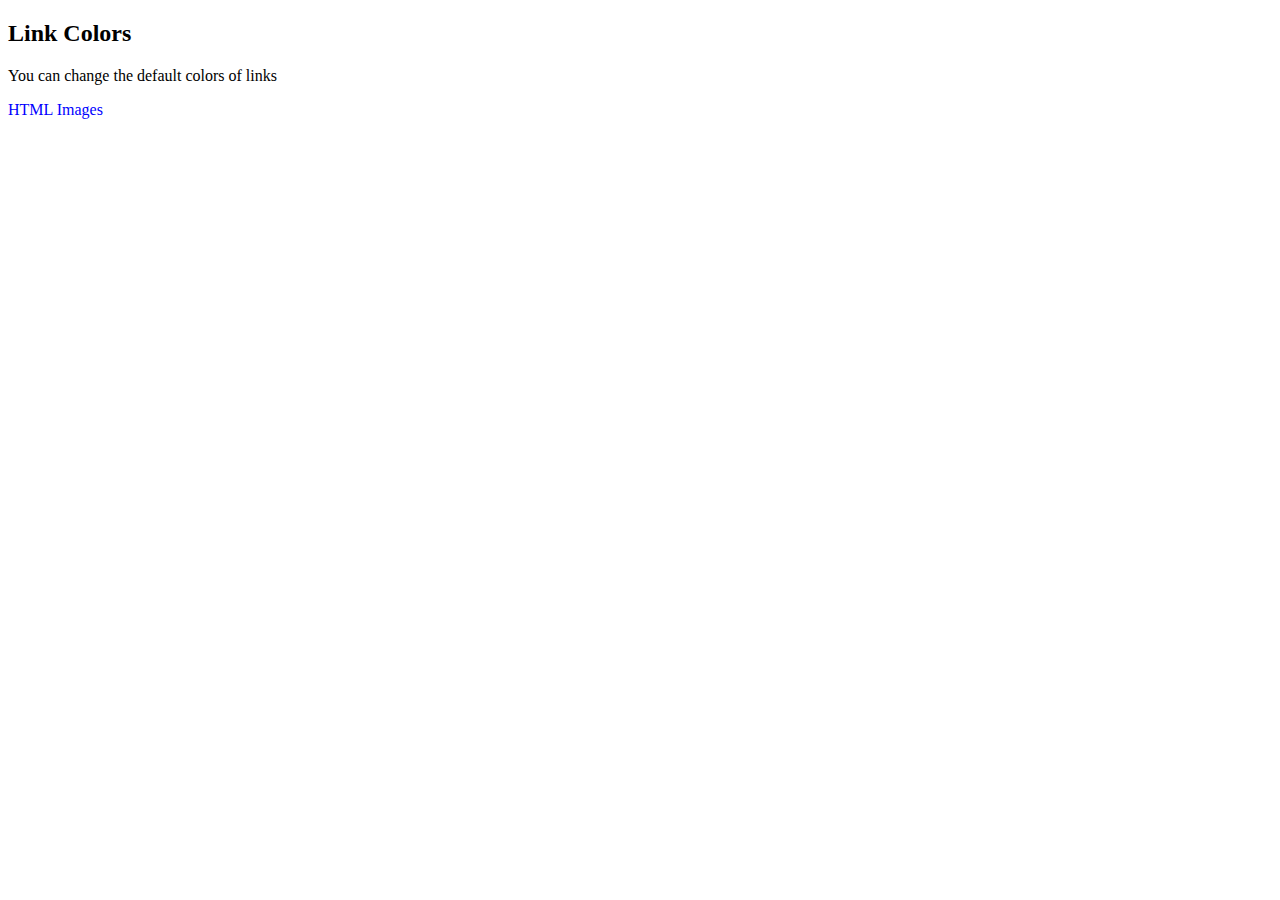
<file: index.html>
<!DOCTYPE html>
<html>
<head>
<link rel="stylesheet" href="assets/custom.css">
</head>
<body>

<h2>Link Colors</h2>

<p>You can change the default colors of links</p>

<a href="html_images.asp" target="_blank">HTML Images</a> 

</body>
</html>
</file>
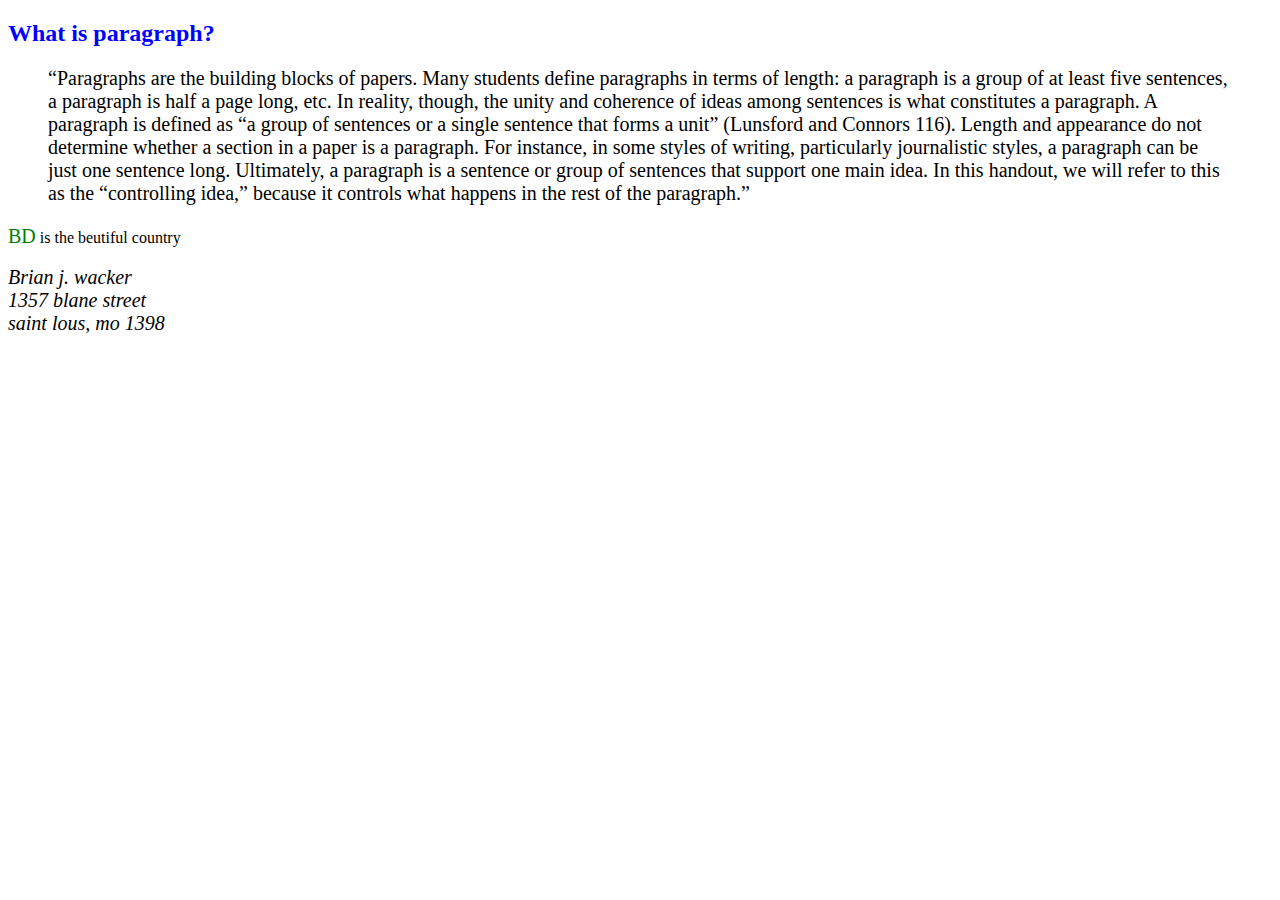
<file: findex.html>
<!DOCTYPE html>
<html>
    <head>
        <title>new page</title>
    </head>
    <body>

        <h2 style="color: blue; font-family: 'Segoe UI';">What is paragraph?</h2>
        <blockquote style="font-size: 20px;"><q>Paragraphs are the building blocks of papers. Many students define paragraphs in terms of length: a paragraph is a group of at least five sentences, a paragraph is half a page long, etc. In reality, though, the unity and coherence of ideas among sentences is what constitutes a paragraph. A paragraph is defined as “a group of sentences or a single sentence that forms a unit” (Lunsford and Connors 116). Length and appearance do not determine whether a section in a paper is a paragraph. For instance, in some styles of writing, particularly journalistic styles, a paragraph can be just one sentence long. Ultimately, a paragraph is a sentence or group of sentences that support one main idea. In this handout, we will refer to this as the “controlling idea,” because it controls what happens in the rest of the paragraph.</q></blockquote>
        <abbr title="Bangladesh" style="text-decoration: none; color: green; font-size: 20px;">BD</abbr> is the beutiful country
        <br><br>
        <address style="font-size: 20px;">
            Brian j. wacker<br>
            1357 blane street<br>
            saint lous, mo 1398

        </address>
    </body>
</html>
</file>
<file: assets/custom.css>
a:link {
    color: blue;
    background-color: transparent;
    text-decoration: none;
  }
  a:visited {
    color: pink;
    background-color: violet;
    text-decoration: none;
  }
  a:hover {
    color: red;
    background-color: transparent;
    text-decoration: underline;
    font-size: 2em;
  }
  a:active {
    color: yellow;
    background-color: transparent;
    text-decoration: underline;
  }
</file>
